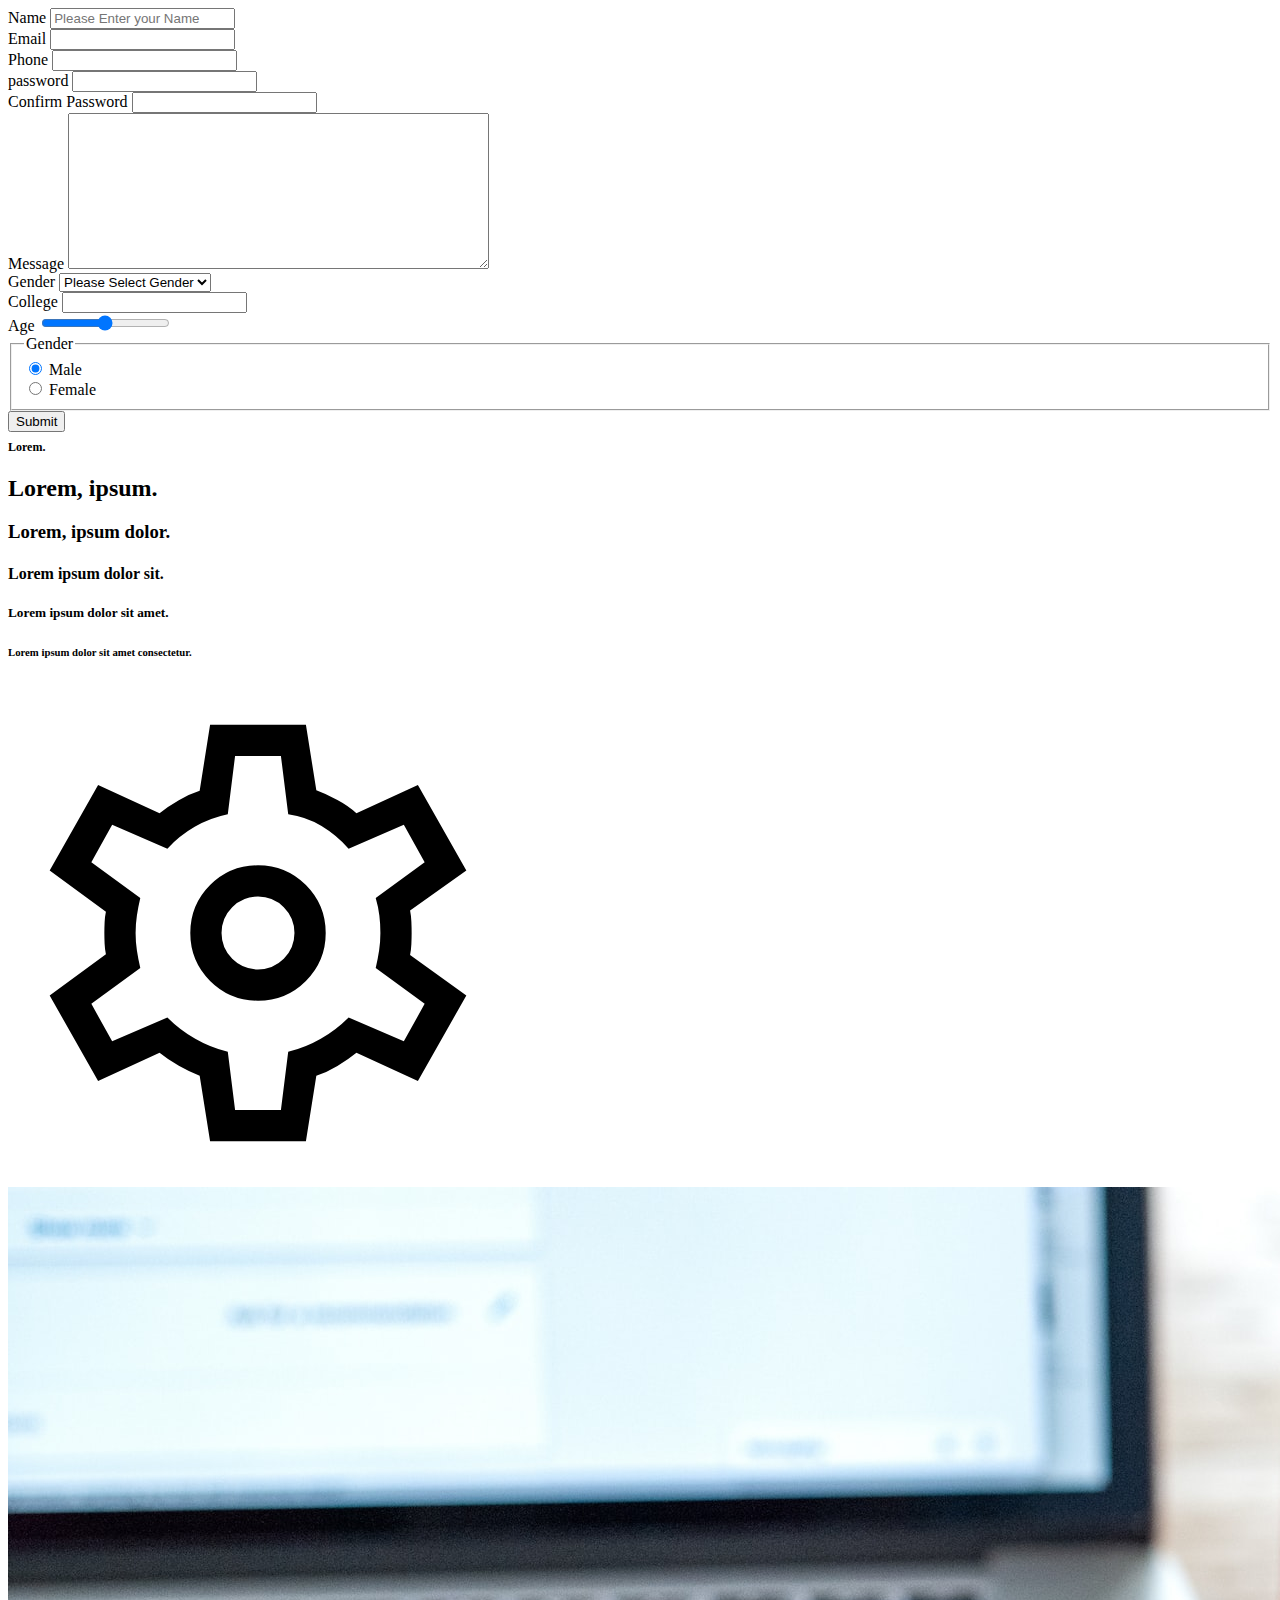
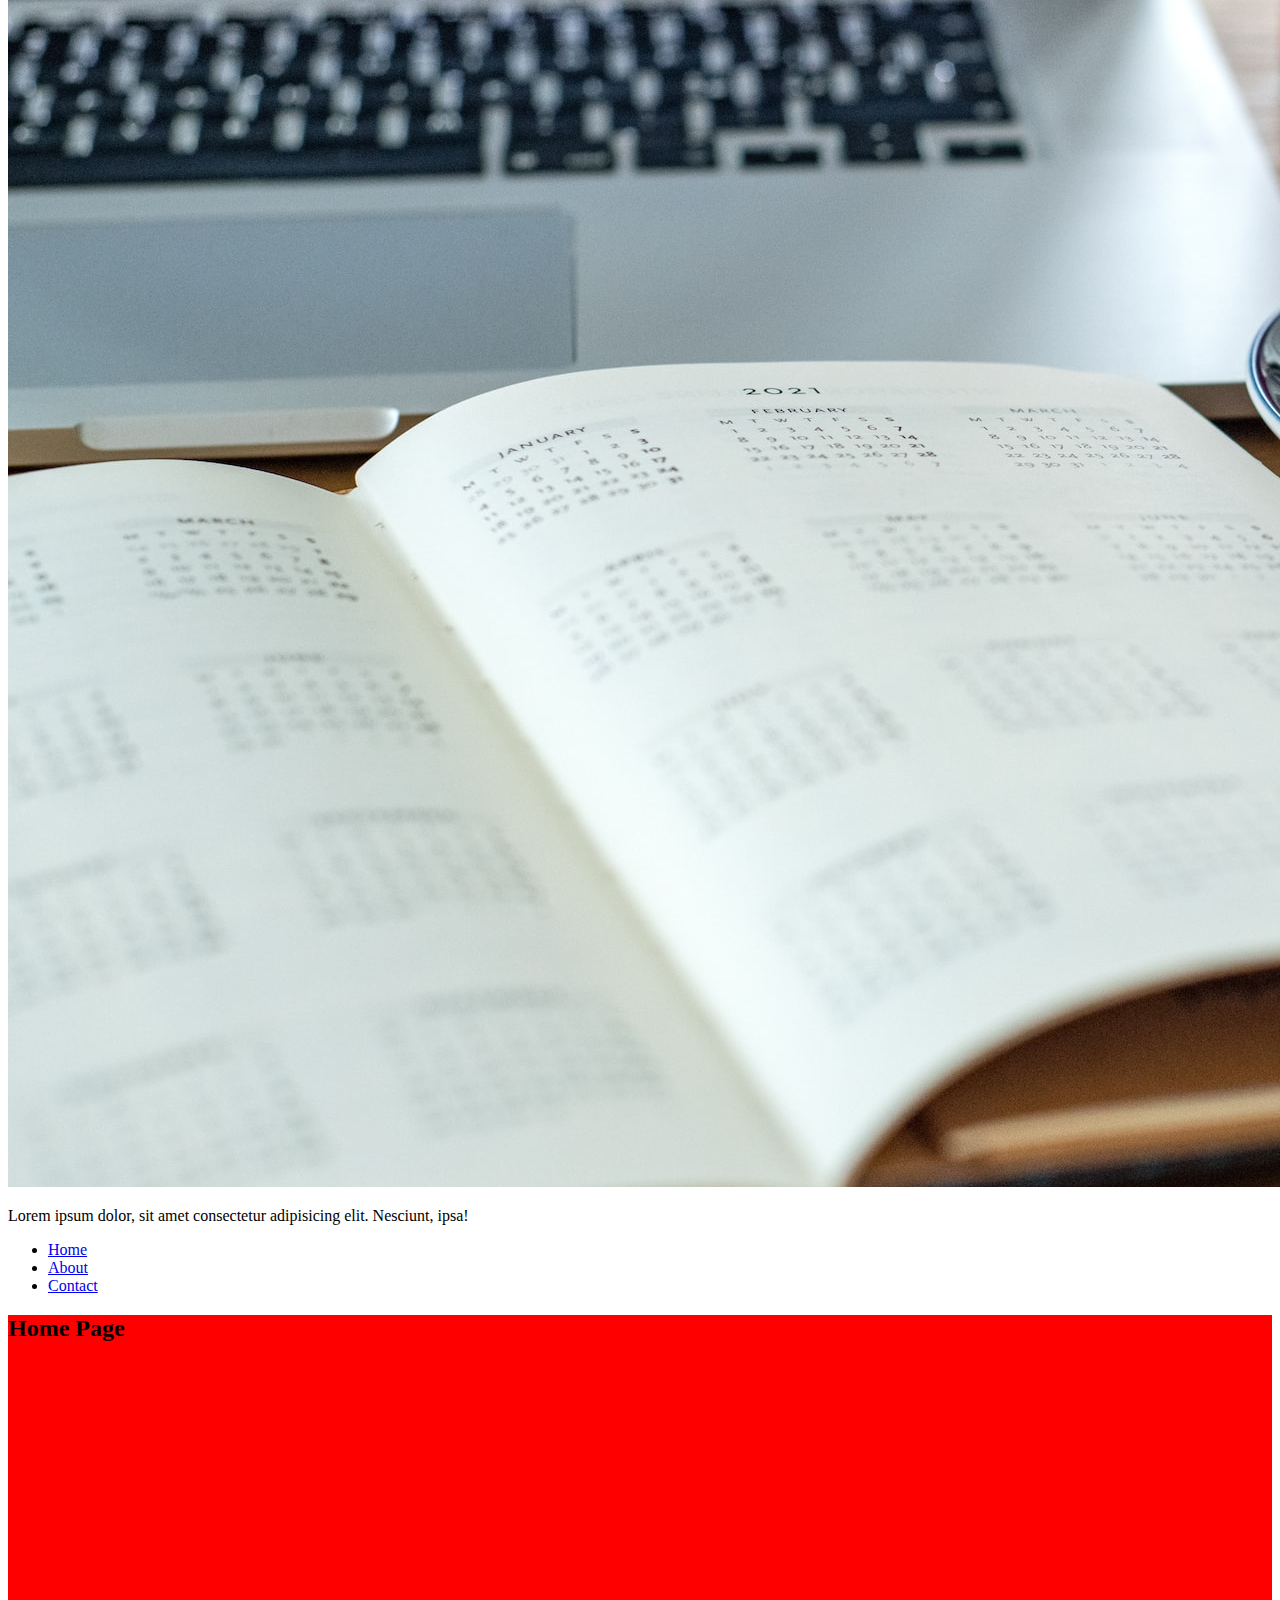
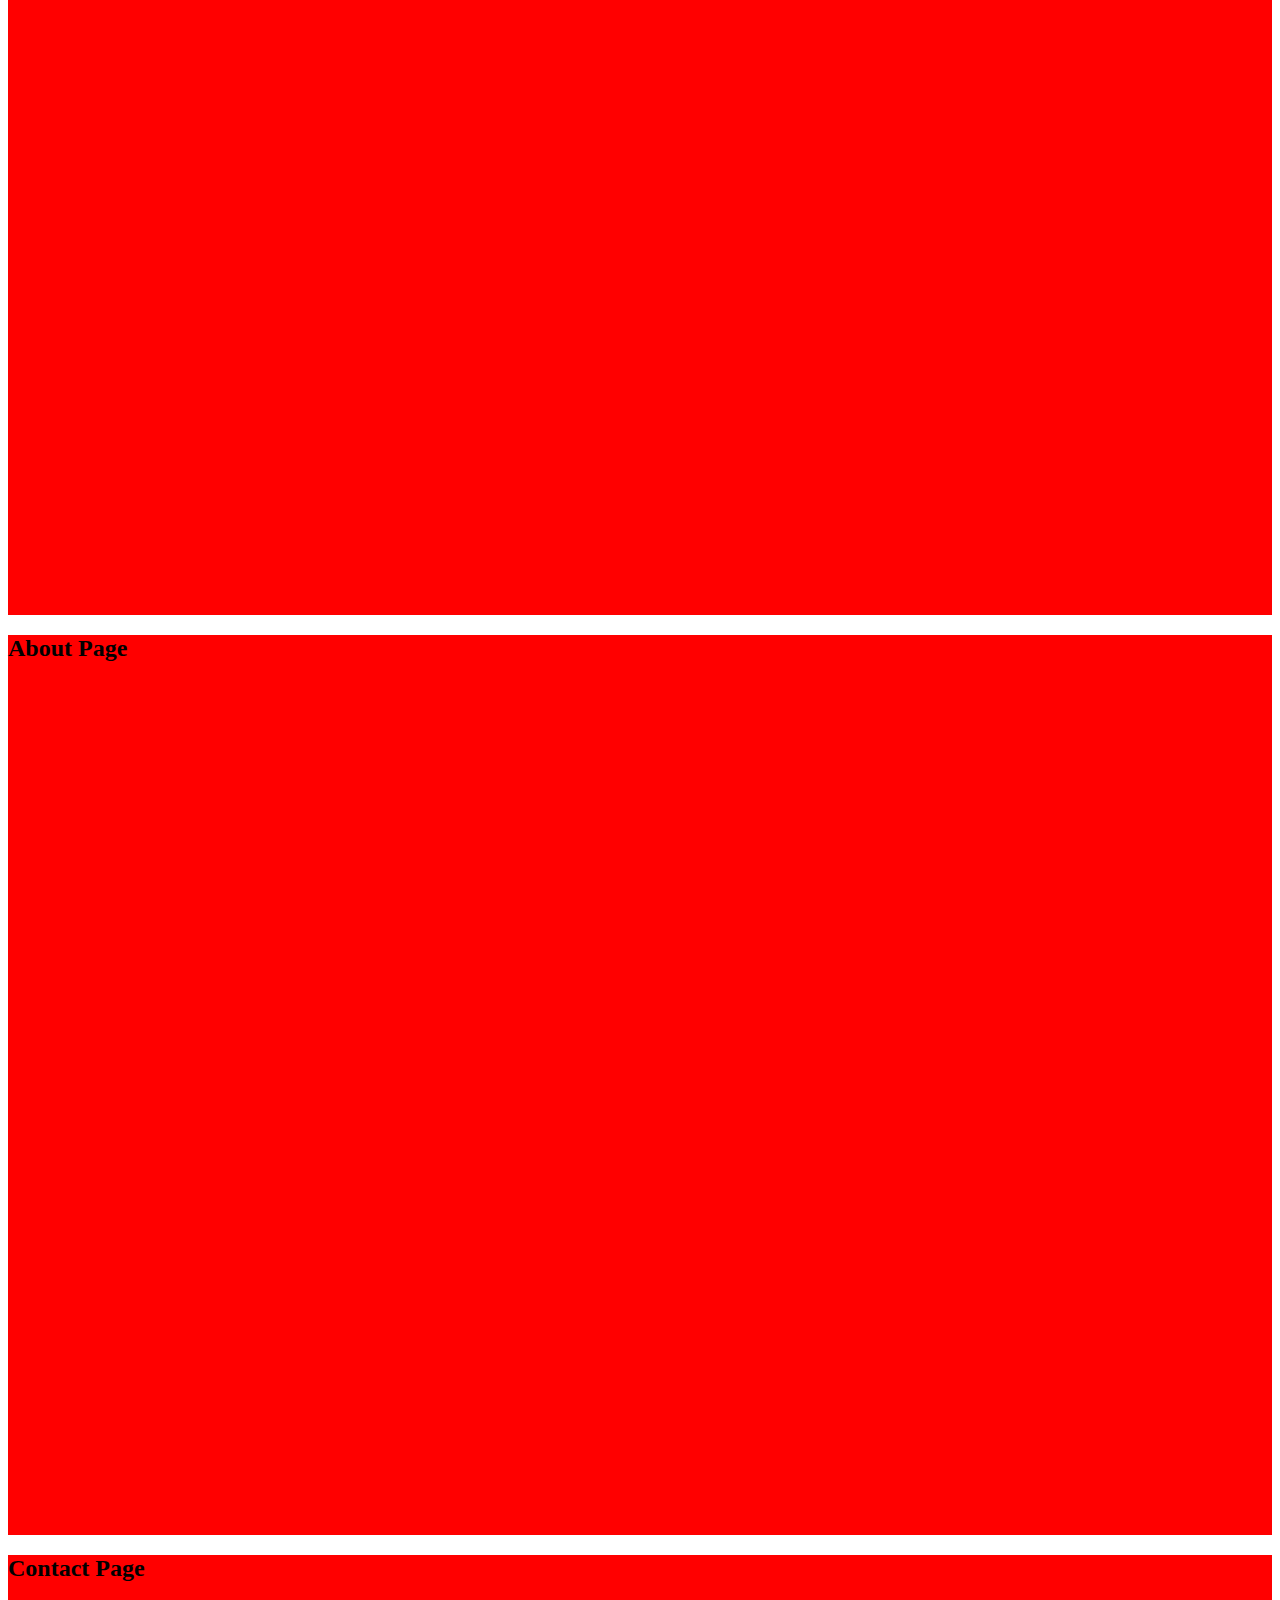
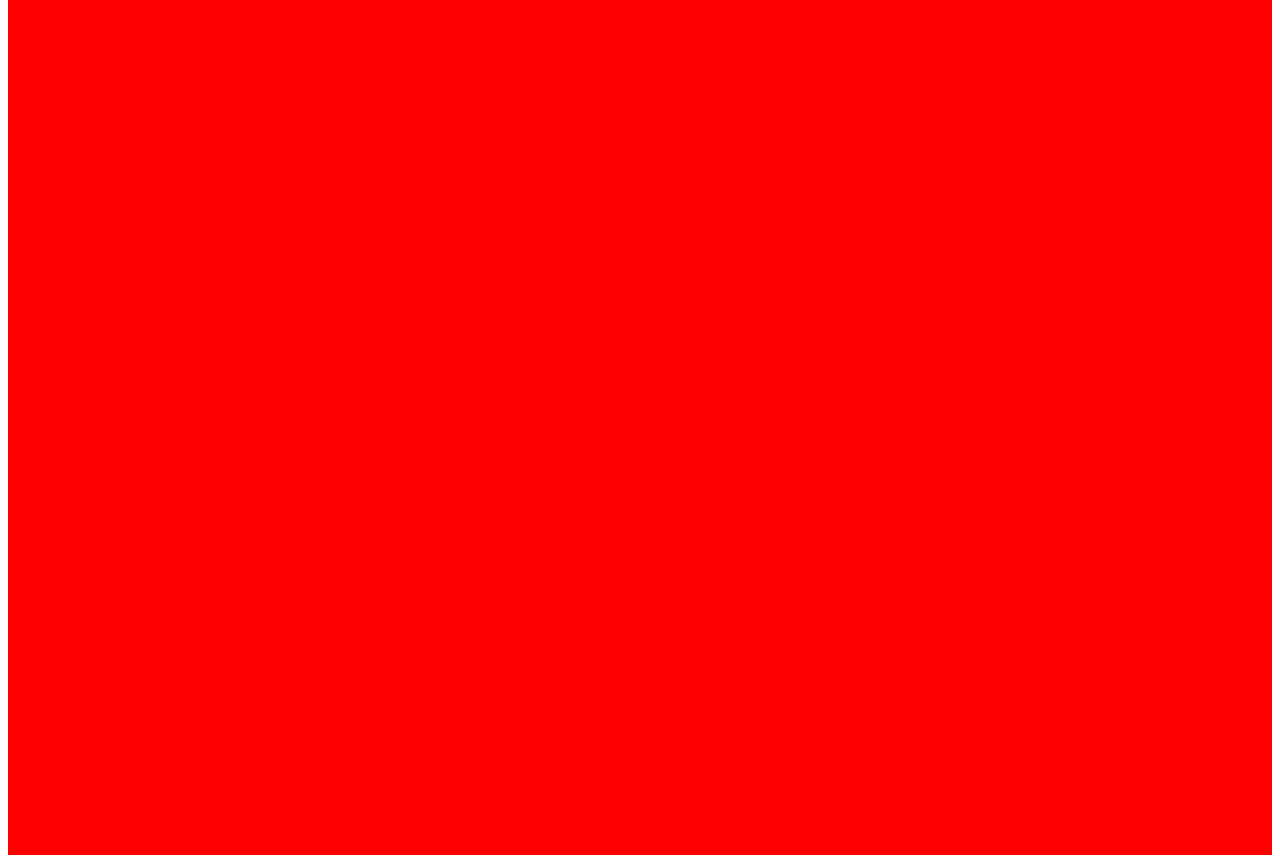
<file: index.html>
<!DOCTYPE html>
<html lang="en">
  <head>
    <meta charset="UTF-8" />
    <!-- <meta http-equiv="X-UA-Compatible" content="IE=7"> -->
    <meta http-equiv="X-UA-Compatible" content="IE=edge" />
    <meta name="viewport" content="width=device-width, initial-scale=1.0" />
    <title>Portfolio</title>
    <meta name="description" content="" />
    <meta name="keywords" content="full-stack,developer," />
    <link
      rel="shortcut icon"
      href="./assets/images/favicon.ico"
      type="image/x-icon"
    />
    <link rel="stylesheet" href="./style.css" />
    <style>
      /* section.bg_dodger {
        background-color: dodgerblue;
      }

      .bg_gold {
        background-color: gold;
      }

      section#home {
        background-color: red;
      } */

      /* section#home {
        background-color: dodgerblue;
      }

      #about {
        background-color: gold;
      }

      #contact {
        background-color: violet;
      } */
    </style>
  </head>
  <body>
    <form>
      <div>
        <label for="name">Name</label>
        <input
          type="text"
          id="name"
          placeholder="Please Enter your Name"
          required
          autocomplete="given-name"
        />
      </div>
      <div>
        <label for="email">Email</label>
        <input type="email" id="email" autocomplete="" />
      </div>
      <div>
        <label for="phone">Phone</label>
        <input type="tel" id="phone" />
      </div>
      <div>
        <label for="password">password</label>
        <input type="password" id="password" autocomplete="new-password" />
      </div>
      <div>
        <label for="confirm-password">Confirm Password</label>
        <input
          type="password"
          id="confirm-password"
          autocomplete="new-password"
        />
      </div>
      <div>
        <label for="message">Message</label>
        <textarea id="message" rows="10" cols="50"></textarea>
      </div>
      <div>
        <label for="gender">Gender</label>
        <select autocomplete="sex">
          <option value="">Please Select Gender</option>
          <option value="male">Male</option>
          <option value="female">Female</option>
        </select>
      </div>
      <div>
        <label for="college">College</label>
        <input type="text" id="college" list="college-list" />
        <datalist id="college-list">
          <option value="Nirma" />
          <option value="LDRP" />
          <option value="Silver Oack" />
        </datalist>
      </div>

      <div>
        <label for="age">Age</label>
        <input type="range" min="0" max="100" />
      </div>

      <fieldset>
        <legend>Gender</legend>
        <div>
          <input
            type="radio"
            name="gender"
            id="male"
            checked
            autocomplete="sex"
          />
          <label for="male">Male</label>
        </div>
        <div>
          <input type="radio" name="gender" id="female" autocomplete="sex" />
          <label for="female">Female</label>
        </div>
      </fieldset>

      <!-- <div>
        <label for="color">Color</label>
        <input type="color" id="color" />
      </div>
      <div>
        <label for="birthDate">Birth Date</label>
        <input type="date" id="birthDate" />
      </div>
      <div>
        <label for="event_time">Event Date Time</label>
        <input type="datetime-local" id="event_time" />
      </div>
      <div>
        <label for="event_time">Event Date Time</label>
        <input type="month" id="event_time" />
      </div>
      <div>
        <label for="event_time">Event Date Time</label>
        <input type="number" id="event_time" />
      </div>
      <div>
        <label for="event_time">Event Date Time</label>
        <input type="password" id="event_time" />
      </div>
      <div>
        <label for="event_time">Event Date Time</label>
        <input type="search" id="event_time" />
      </div>
      <div>
        <label for="event_time">Event Date Time</label>
        <input type="time" id="event_time" />
      </div>
      <div>
        <label for="event_time">Event Date Time</label>
        <input type="" id="event_time" />
      </div> -->
      <button type="submit">Submit</button>
    </form>

    <h1 style="font-size: 12px">Lorem.</h1>
    <h2>Lorem, ipsum.</h2>
    <h3>Lorem, ipsum dolor.</h3>
    <h4>Lorem ipsum dolor sit.</h4>
    <h5>Lorem ipsum dolor sit amet.</h5>
    <h6>Lorem ipsum dolor sit amet consectetur.</h6>

    <!-- <img
      src="./assets/images/182A7196.JPG"
      alt="logo"
      style="width: 100vw; aspect-ratio: 16/9"
    /> -->

    <svg
      xmlns="http://www.w3.org/2000/svg"
      viewBox="0 0 48 48"
      height="500"
      width="500"
    >
      <path
        d="m19.4 44-1-6.3q-.95-.35-2-.95t-1.85-1.25l-5.9 2.7L4 30l5.4-3.95q-.1-.45-.125-1.025Q9.25 24.45 9.25 24q0-.45.025-1.025T9.4 21.95L4 18l4.65-8.2 5.9 2.7q.8-.65 1.85-1.25t2-.9l1-6.35h9.2l1 6.3q.95.35 2.025.925Q32.7 11.8 33.45 12.5l5.9-2.7L44 18l-5.4 3.85q.1.5.125 1.075.025.575.025 1.075t-.025 1.05q-.025.55-.125 1.05L44 30l-4.65 8.2-5.9-2.7q-.8.65-1.825 1.275-1.025.625-2.025.925l-1 6.3ZM24 30.5q2.7 0 4.6-1.9 1.9-1.9 1.9-4.6 0-2.7-1.9-4.6-1.9-1.9-4.6-1.9-2.7 0-4.6 1.9-1.9 1.9-1.9 4.6 0 2.7 1.9 4.6 1.9 1.9 4.6 1.9Zm0-3q-1.45 0-2.475-1.025Q20.5 25.45 20.5 24q0-1.45 1.025-2.475Q22.55 20.5 24 20.5q1.45 0 2.475 1.025Q27.5 22.55 27.5 24q0 1.45-1.025 2.475Q25.45 27.5 24 27.5Zm0-3.5Zm-2.2 17h4.4l.7-5.6q1.65-.4 3.125-1.25T32.7 32.1l5.3 2.3 2-3.6-4.7-3.45q.2-.85.325-1.675.125-.825.125-1.675 0-.85-.1-1.675-.1-.825-.35-1.675L40 17.2l-2-3.6-5.3 2.3q-1.15-1.3-2.6-2.175-1.45-.875-3.2-1.125L26.2 7h-4.4l-.7 5.6q-1.7.35-3.175 1.2-1.475.85-2.625 2.1L10 13.6l-2 3.6 4.7 3.45q-.2.85-.325 1.675-.125.825-.125 1.675 0 .85.125 1.675.125.825.325 1.675L8 30.8l2 3.6 5.3-2.3q1.2 1.2 2.675 2.05Q19.45 35 21.1 35.4Z"
      />
    </svg>

    <picture>
      <source
        srcset="./assets/images/mailchimp@1x.jpg"
        media="(max-width: 640px)"
      />
      <source
        srcset="./assets/images/mailchimp@2x.jpg"
        media="(max-width: 1024px)"
      />
      <img src="./assets/images/mailchimp@3x.jpg" />
    </picture>

    <!-- <audio>

    </audio>

    <video>

    </video> -->

    <p>
      Lorem ipsum dolor, sit amet consectetur adipisicing elit. Nesciunt, ipsa!
    </p>

    <!-- <a href="https://www.google.com" target="_blank">google</a>
    <a href="tel:+918690090417">+91-8690090417</a>
    <a href="mailto:yagnesh.modh@gmail.com">yagnesh.modh@gmail.com</a>
    <a href="https://wa.me/+918690090417">whatsapp me</a> -->
    <ul>
      <li><a href="#home">Home</a></li>
      <li><a href="#about">About</a></li>
      <li><a href="#contact">Contact</a></li>
    </ul>

    <section id="home" class="bg_dodger">
      <h2>Home Page</h2>
    </section>
    <section id="about" class="bg_gold">
      <h2>About Page</h2>
    </section>
    <section id="contact" class="bg_dodger">
      <h2>Contact Page</h2>
    </section>

    <!-- <ul>
      <li>item 1</li>
      <li>item 2</li>
      <li>item 3</li>
    </ul>

    <ol>
      <li>item 1</li>
      <li>item 2</li>
      <li>item 3</li>
    </ol> -->

    <!-- semantic tag -->
    <!-- <header>header Lorem.</header>
    <div role="dialog">Lorem.</div>
    <dialog></dialog>
    <aside></aside>
    <main>
      <section>
        <details>
          <summary>text</summary>
          <p>Lorem ipsum dolor sit.</p>
          <article></article>
        </details>
        <address></address>
        <time> </time>
      </section>
    </main>
    <footer></footer> -->
  </body>
</html>
</file>
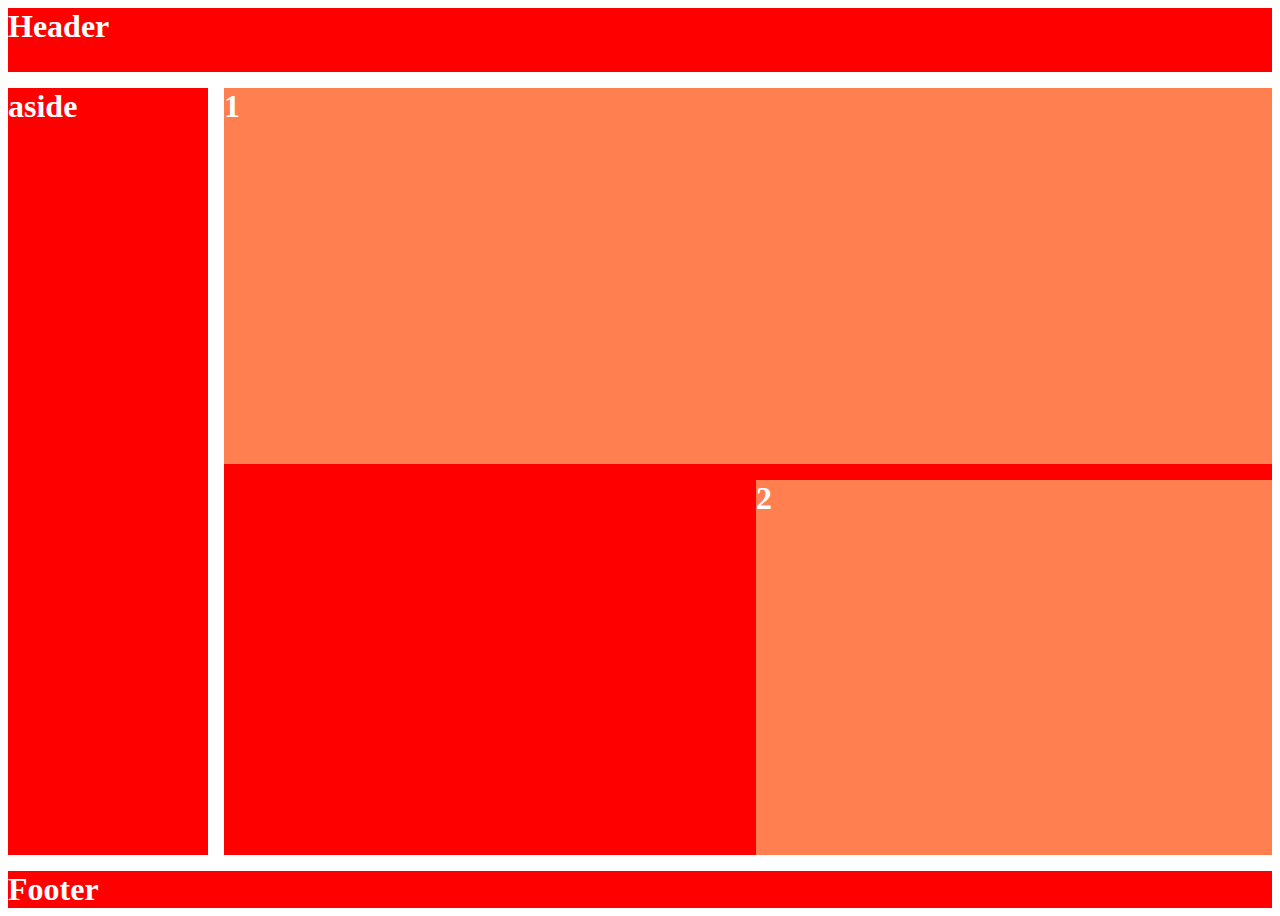
<file: grid.html>
<!DOCTYPE html>
<html lang="en">
  <head>
    <meta charset="UTF-8" />
    <meta http-equiv="X-UA-Compatible" content="IE=edge" />
    <meta name="viewport" content="width=device-width, initial-scale=1.0" />
    <title>Document</title>

    <style>
      .wrapper {
        display: grid;
        grid-template:
          "header header" 64px
          "aside main" 1fr
          "footer footer" auto / 200px 1fr;
        /* grid-template-columns: 200px auto;
        grid-template-rows: 64px 1fr auto; */
        gap: 1rem;
        height: 100vh;
      }

      .box {
        background-color: red;
        color: #fff;
        font-size: 2rem;
        font-weight: bold;
      }

      .box:nth-child(1) {
        grid-area: header;
      }
      .box:nth-child(2) {
        grid-area: aside;
      }

      .box:nth-child(3) {
        grid-area: main;
      }

      .box:nth-child(4) {
        grid-area: footer;
      }

      .mainWrapper {
        display: grid;
        grid-template-columns: repeat(2, 1fr);
        grid-template-rows: repeat(2, 1fr);
        height: 100%;
        gap: 1rem;
      }

      .mainBox {
        background-color: coral;
        color: #fff;
        font-size: 2rem;
        font-weight: bold;
      }

      .mainBox:first-child {
        grid-column: span 2;
      }

      .mainBox:last-child {
        grid-column: 2 / -1;
      }
    </style>
  </head>
  <body>
    <div class="wrapper">
      <div class="box">Header</div>
      <div class="box">aside</div>
      <div class="box">
        <div class="mainWrapper">
          <div class="mainBox">1</div>
          <div class="mainBox">2</div>
        </div>
      </div>
      <div class="box">Footer</div>
    </div>
  </body>
</html>
</file>
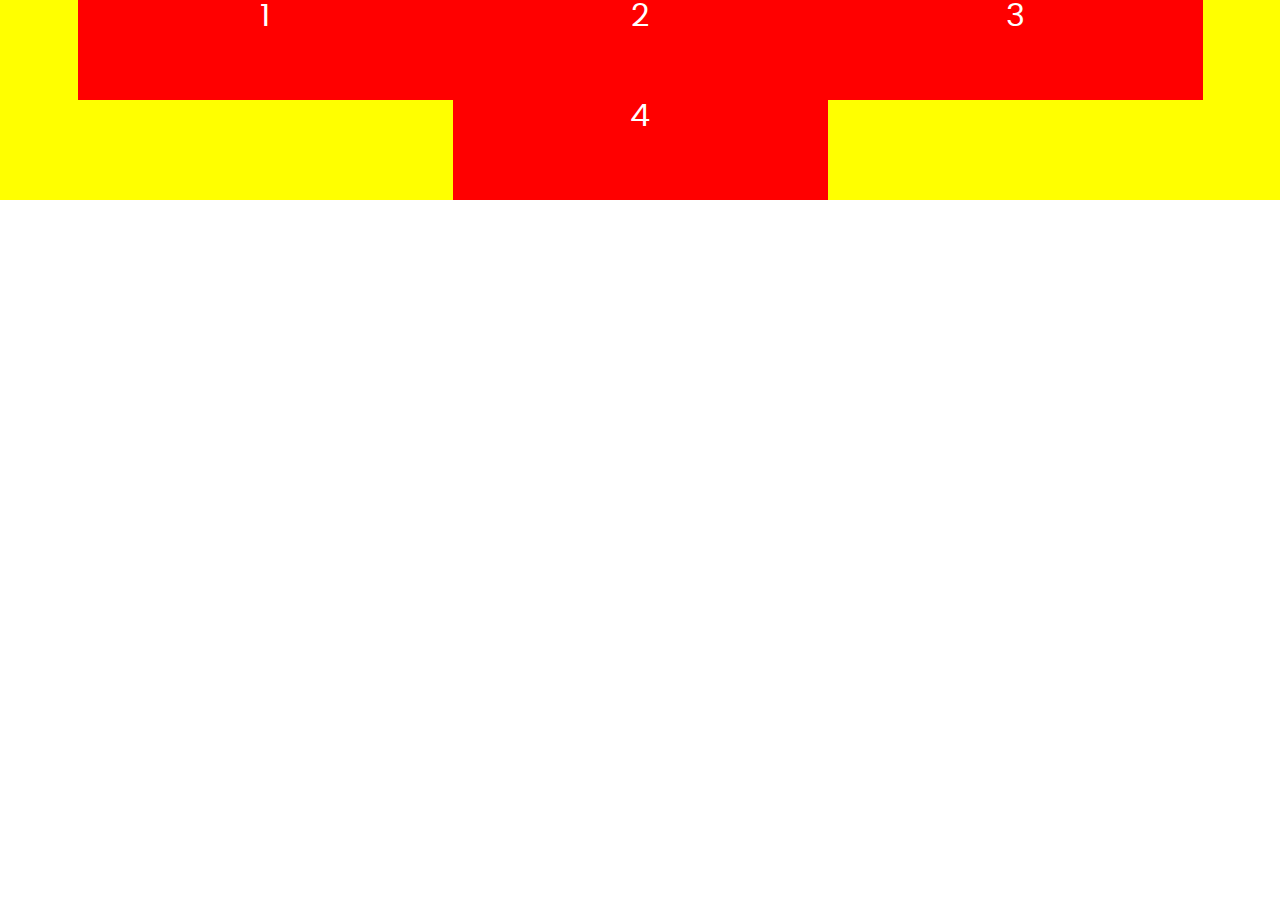
<file: page.html>
<!DOCTYPE html>
<html lang="en">
  <head>
    <meta charset="UTF-8" />
    <meta http-equiv="X-UA-Compatible" content="IE=edge" />
    <meta name="viewport" content="width=device-width, initial-scale=1.0" />
    <title>Document</title>
    <!-- <link
      rel="stylesheet"
      href="https://necolas.github.io/normalize.css/8.0.1/normalize.css"
    /> -->

    <link rel="stylesheet" href="./style.css" />
    <!-- <link rel="preconnect" href="https://fonts.googleapis.com" />
    <link rel="preconnect" href="https://fonts.gstatic.com" crossorigin />
    <link
      href="https://fonts.googleapis.com/css2?family=Poppins:wght@300;400&display=swap"
      rel="stylesheet"
    /> -->

    <style>
      /* @import url("https://fonts.googleapis.com/css2?family=Poppins:wght@300;400&display=swap"); */

      @font-face {
        font-family: "poppinsreg";
        src: url("./assets/fonts/poppins-regular.woff2") format("woff2"),
          url("./assets/fonts/poppins-regular.woff") format("woff");
        font-weight: normal;
        font-style: normal;
      }

      @font-face {
        font-family: "poppinslit";
        src: url("./assets/fonts/poppins-light.woff2") format("woff2"),
          url("./assets/fonts/poppins-light.woff") format("woff");
        font-weight: lighter;
        font-style: normal;
      }

      /* @font-face {
        font-family: "Poppins-reg";
        src: url("./assets/fonts/Poppins-Regular.ttf");
      }

      @font-face {
        font-family: "Poppins-light";
        src: url("./assets/fonts/Poppins-Light.ttf");
      } */

      :root {
        --primary-color: red;
      }

      * {
        box-sizing: border-box;
        margin: 0;
        padding: 0;
      }

      html {
        font-family: "poppinsreg", sans-serif;
      }

      /* 
      px
      pt
      cm
      mm
      in
      pc
      ch
      */
      /* .btn {
        padding: 8px 16px;
        background-color: #661fff;
        border: 0;
        color: #fff;
        border-radius: 4px;
        display: inline-block;
        text-decoration: none;
        font-size: 16px;
        text-transform: uppercase;
        text-align: center;
      }

      .btn--red {
        background-color: red;
      } */

      .wrapper {
        display: flex;
        flex-wrap: wrap;
        flex-direction: row;
        justify-content: center;
        /* align-content: stretch; */
        /* flex-direction: column;
        justify-content: flex-start;
        align-items: flex-end; */

        background-color: yellow;
        /* height: 100vh; */
      }

      .box {
        height: 100px;
        /* width: 100px; */
        font-size: 2rem;
        color: #fff;
        text-align: center;
        background-color: red;
        flex-shrink: 0;
        flex-basis: 375px;
      }

      /* .box:nth-child(1) {
        flex-grow: 3;
        background-color: red;
      }
      .box:nth-child(2) {
        flex-grow: 2;
        background-color: pink;
      }
      .box:nth-child(3) {
        flex-grow: 1;
        background-color: violet;
      }
      .box:nth-child(4) {
        background-color: green;
      }
      .box:nth-child(5) {
        background-color: blue;
      } */
    </style>
  </head>
  <body>
    <div class="wrapper">
      <div class="box">1</div>
      <div class="box">2</div>
      <div class="box">3</div>
      <div class="box">4</div>
    </div>

    <!-- <button class="btn">Submit</button>

    <div class="btn btn--red">Click Here</div>

    <p>
      Lorem ipsum dolor sit, amet consectetur adipisicing elit. Odit
      <em style="color: red">consequuntur</em> officiis placeat laboriosam
      excepturi nulla, voluptate, quos veniam sapiente vero obcaecati eligendi!
      Neque sequi optio minima illo sunt minus veritatis.
    </p> -->
    <!-- <h1>hello</h1> -->
    <!-- <span>hello</span>
    <span>how are you?</span> -->

    <!-- <header>
      <a href="#">
        <svg
          width="235"
          height="54"
          viewBox="0 0 235 54"
          fill="none"
          xmlns="http://www.w3.org/2000/svg"
        >
          <path
            d="M87.2852 27.4492C87.2852 32.1497 85.944 35.75 83.2617 38.25C80.5924 40.75 76.7318 42 71.6797 42H63.5938V13.4453H72.5586C77.2201 13.4453 80.8398 14.6758 83.418 17.1367C85.9961 19.5977 87.2852 23.0352 87.2852 27.4492ZM80.9961 27.6055C80.9961 21.4727 78.2878 18.4062 72.8711 18.4062H69.6484V37H72.2461C78.0794 37 80.9961 33.8685 80.9961 27.6055ZM101.777 23.9922C100.514 23.9922 99.5247 24.3958 98.8086 25.2031C98.0924 25.9974 97.6823 27.1302 97.5781 28.6016H105.938C105.911 27.1302 105.527 25.9974 104.785 25.2031C104.043 24.3958 103.04 23.9922 101.777 23.9922ZM102.617 42.3906C99.1016 42.3906 96.3542 41.4206 94.375 39.4805C92.3958 37.5404 91.4062 34.793 91.4062 31.2383C91.4062 27.5794 92.3177 24.7539 94.1406 22.7617C95.9766 20.7565 98.5091 19.7539 101.738 19.7539C104.824 19.7539 107.227 20.6328 108.945 22.3906C110.664 24.1484 111.523 26.5768 111.523 29.6758V32.5664H97.4414C97.5065 34.2591 98.0078 35.5807 98.9453 36.5312C99.8828 37.4818 101.198 37.957 102.891 37.957C104.206 37.957 105.449 37.8203 106.621 37.5469C107.793 37.2734 109.017 36.8372 110.293 36.2383V40.8477C109.251 41.3685 108.138 41.7526 106.953 42C105.768 42.2604 104.323 42.3906 102.617 42.3906ZM121.562 42L113.242 20.1641H119.473L123.691 32.6055C124.16 34.181 124.453 35.6719 124.57 37.0781H124.688C124.753 35.8281 125.046 34.3372 125.566 32.6055L129.766 20.1641H135.996L127.676 42H121.562ZM139.609 42V13.4453H145.664V37H157.246V42H139.609ZM175.625 42L174.473 39.0312H174.316C173.314 40.2943 172.279 41.1732 171.211 41.668C170.156 42.1497 168.776 42.3906 167.07 42.3906C164.974 42.3906 163.32 41.7917 162.109 40.5938C160.911 39.3958 160.312 37.6901 160.312 35.4766C160.312 33.1589 161.12 31.4531 162.734 30.3594C164.362 29.2526 166.81 28.6406 170.078 28.5234L173.867 28.4062V27.4492C173.867 25.2357 172.734 24.1289 170.469 24.1289C168.724 24.1289 166.673 24.6562 164.316 25.7109L162.344 21.6875C164.857 20.3724 167.643 19.7148 170.703 19.7148C173.633 19.7148 175.879 20.3529 177.441 21.6289C179.004 22.9049 179.785 24.8451 179.785 27.4492V42H175.625ZM173.867 31.8828L171.562 31.9609C169.831 32.013 168.542 32.3255 167.695 32.8984C166.849 33.4714 166.426 34.3438 166.426 35.5156C166.426 37.1953 167.389 38.0352 169.316 38.0352C170.697 38.0352 171.797 37.638 172.617 36.8438C173.451 36.0495 173.867 34.9948 173.867 33.6797V31.8828ZM206.094 42H200.137V29.2461C200.137 27.6706 199.857 26.4922 199.297 25.7109C198.737 24.9167 197.845 24.5195 196.621 24.5195C194.954 24.5195 193.75 25.0794 193.008 26.1992C192.266 27.306 191.895 29.1484 191.895 31.7266V42H185.938V20.1641H190.488L191.289 22.957H191.621C192.285 21.9023 193.197 21.1081 194.355 20.5742C195.527 20.0273 196.855 19.7539 198.34 19.7539C200.879 19.7539 202.806 20.444 204.121 21.8242C205.436 23.1914 206.094 25.1706 206.094 27.7617V42ZM219.141 42.3906C216.576 42.3906 214.557 41.3945 213.086 39.4023C211.628 37.4102 210.898 34.6497 210.898 31.1211C210.898 27.5404 211.641 24.7539 213.125 22.7617C214.622 20.7565 216.68 19.7539 219.297 19.7539C222.044 19.7539 224.141 20.8216 225.586 22.957H225.781C225.482 21.3294 225.332 19.8776 225.332 18.6016V11.6094H231.309V42H226.738L225.586 39.168H225.332C223.978 41.3164 221.914 42.3906 219.141 42.3906ZM221.23 37.6445C222.754 37.6445 223.867 37.2018 224.57 36.3164C225.286 35.431 225.677 33.9271 225.742 31.8047V31.1602C225.742 28.8164 225.378 27.1367 224.648 26.1211C223.932 25.1055 222.76 24.5977 221.133 24.5977C219.805 24.5977 218.77 25.1641 218.027 26.2969C217.298 27.4167 216.934 29.0508 216.934 31.1992C216.934 33.3477 217.305 34.9622 218.047 36.043C218.789 37.1107 219.85 37.6445 221.23 37.6445Z"
            fill="#263238"
          />
          <path
            d="M23.5 2.73205C25.3564 1.66025 27.6436 1.66025 29.5 2.73205L46.4497 12.5179C48.3061 13.5897 49.4497 15.5705 49.4497 17.7141V37.2859C49.4497 39.4295 48.3061 41.4103 46.4497 42.4821L29.5 52.2679C27.6436 53.3397 25.3564 53.3397 23.5 52.2679L6.55033 42.4821C4.69392 41.4103 3.55033 39.4295 3.55033 37.2859V17.7141C3.55033 15.5705 4.69392 13.5897 6.55033 12.5179L23.5 2.73205Z"
            fill="#263238"
          />
          <path
            d="M26.3076 15L17.9999 23.3077L26.3076 31.6154"
            stroke="white"
            stroke-width="3.46154"
            stroke-miterlimit="10"
            stroke-linecap="square"
          />
          <path
            d="M27 23L35.3077 31.3077L27 39.6154"
            stroke="white"
            stroke-width="3.46154"
            stroke-miterlimit="10"
            stroke-linecap="square"
          />
        </svg>
      </a>
      <nav>
        <ul>
          <li><a href="#home">Home</a></li>
          <li><a href="#about">About</a></li>
          <li><a href="#work">Work</a></li>
          <li><a href="#blog">Blog</a></li>
          <li><a href="#contact">Contact</a></li>
          <li><a href="#chat">Chat</a></li>
        </ul>
      </nav>
    </header> -->
  </body>
</html>
</file>
<file: style.css>
section {
  height: 100vh;
  background-color: red;
}
</file>
